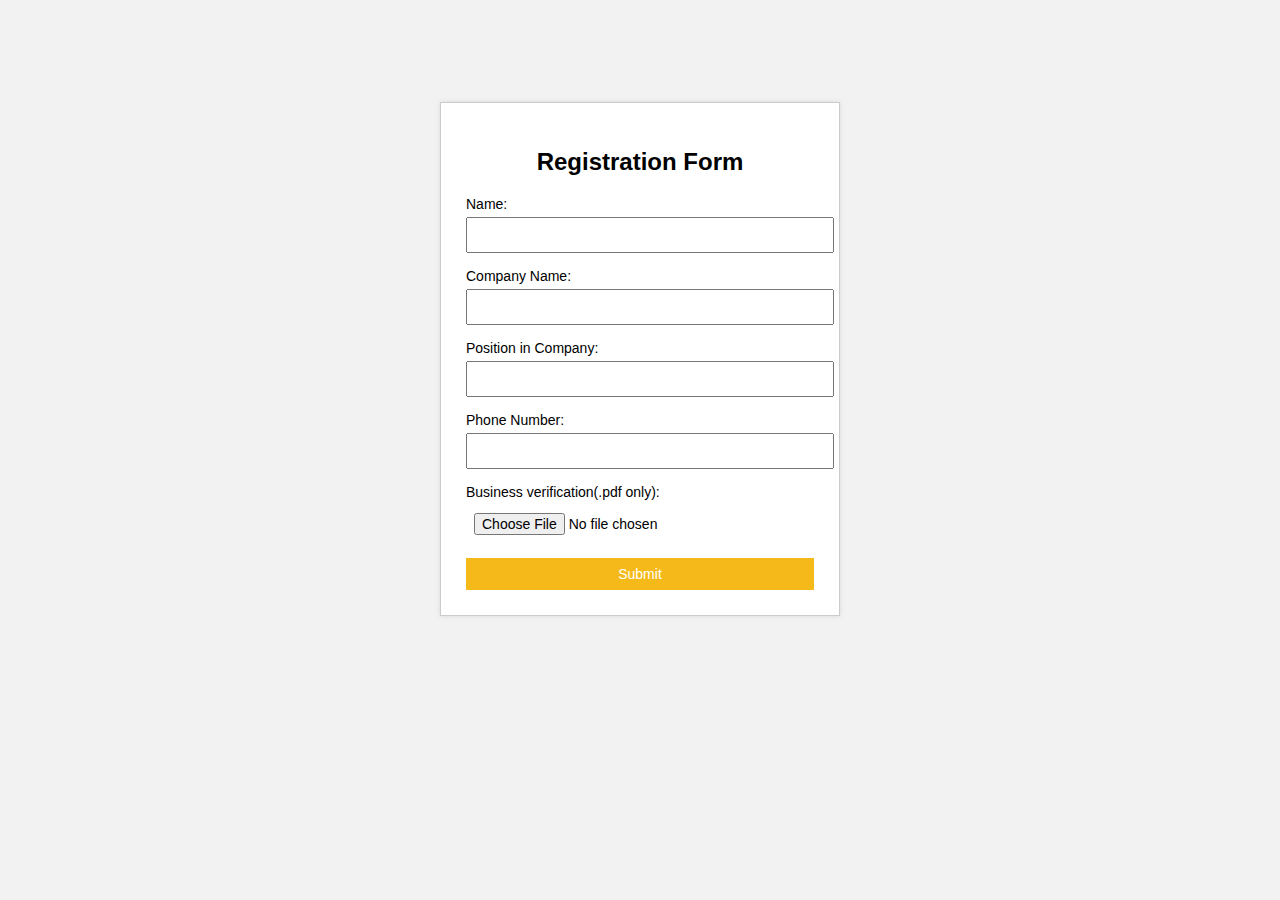
<file: founderform.html>
<!DOCTYPE html>
<html lang="en">

<head>
    <meta charset="UTF-8">
    <meta name="viewport" content="width=device-width, initial-scale=1.0">
    <title>Registration Form</title>
    <link rel="stylesheet" href="founderform.css">
</head>

<body>

    <div class="form_wrapper">
        <h2>Registration Form</h2>
        <form action="#" method="post" enctype="multipart/form-data">
            <div class="input_field">
                <label for="name">Name:</label>
                <input type="text" id="name" name="name" required>
            </div>
            <div class="input_field">
                <label for="company">Company Name:</label>
                <input type="text" id="company" name="company" required>
            </div>
            <div class="input_field">
                <label for="position">Position in Company:</label>
                <input type="text" id="position" name="position" required>
            </div>
            <div class="input_field">
                <label for="phone">Phone Number:</label>
                <input type="tel" id="phone" name="phone" pattern="[0-9]{10}" required>
            </div>
            <div class="input_field">
                <label for="document">Business verification(.pdf only):</label>
                <input type="file" id="document" name="document" accept=".pdf" required>
            </div>
            <div class="input_field">
                <button type="submit">Submit</button>
            </div>
        </form>
    </div>

</body>

</html>
</file>
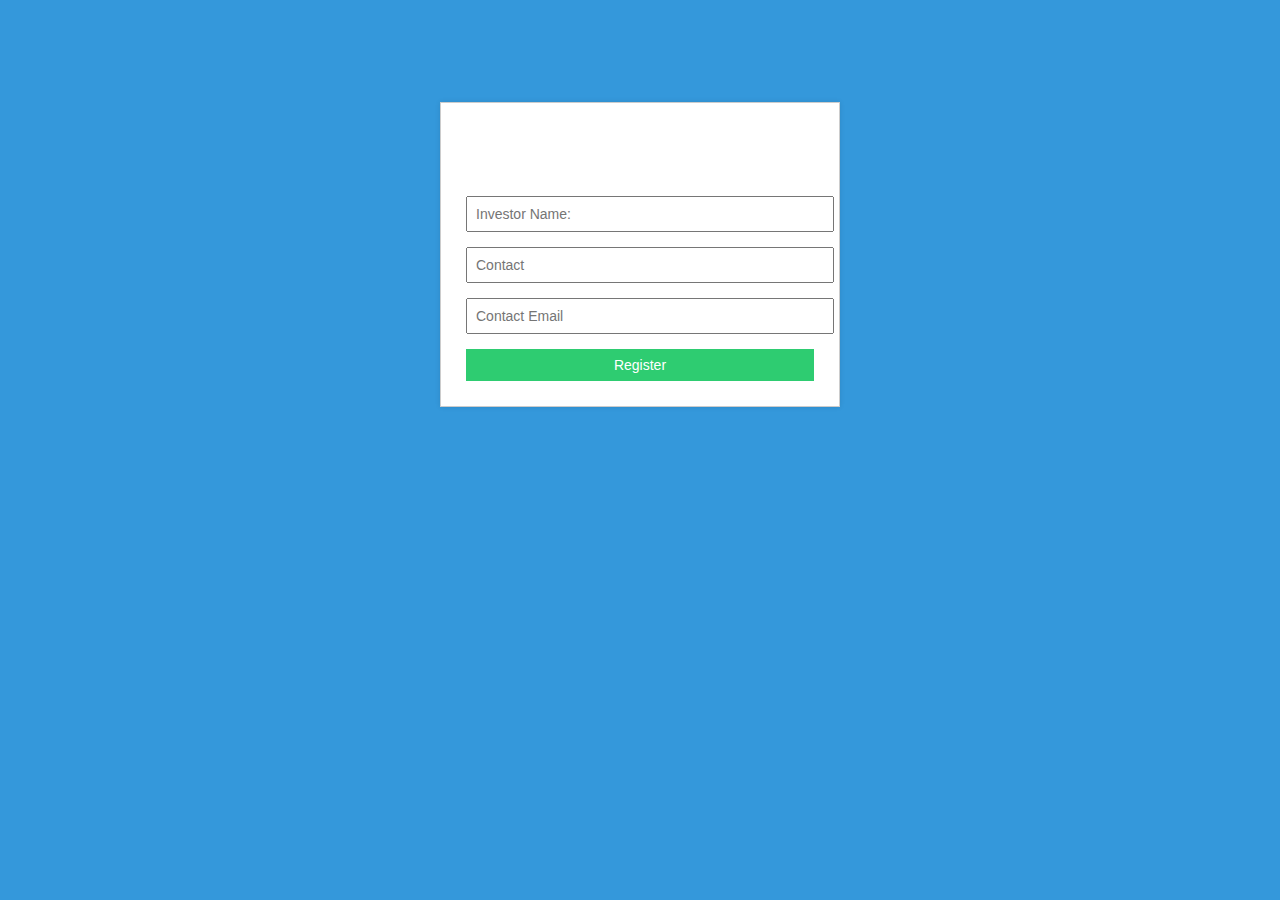
<file: investor.html>
<!DOCTYPE html>
<html lang="en">

<head>
    <meta charset="UTF-8">
    <meta name="viewport" content="width=device-width, initial-scale=1.0">
    <title>Investor Information Form</title>
    <link rel="stylesheet" href="investor.css">
</head>

<body>

    <div class="form_wrapper">

        <h2>Investor Information Form</h2>
        <form action="#" method="post">
            <div class="input_field">

                <input type="text" id="investor_name" name="investor_name" placeholder="Investor Name:" required>
            </div>
            <div class="input_field">

                <input type="number" id="contact" name="contact" min="0" placeholder="Contact" required>
            </div>

            <div class="input_field">

                <input type="email" id="contact_email" name="contact_email" placeholder="Contact Email">
            </div>
            <div class="input_field">
                <button type="submit">Register</button>
            </div>
        </form>
    </div>

</body>

</html>
</file>
<file: founderform.css>
body {
    font-family: Arial, sans-serif;
    background: #f2f2f2;
    margin: 0;
    padding: 0;
}

.form_wrapper {
    background: #fff;
    width: 400px;
    max-width: 80%;
    box-sizing: border-box;
    padding: 25px;
    margin: 8% auto 0;
    border: 1px solid #ccc;
    box-shadow: 0 0 5px rgba(0, 0, 0, 0.1);
}

h2 {
    text-align: center;
}

form {
    display: grid;
    gap: 15px;
}

.input_field {
    display: grid;
}

label {
    font-size: 14px;
    margin-bottom: 5px;
}

input,
button {
    padding: 8px;
    font-size: 14px;
    width: 100%;
}

button {
    background-color: #f5ba1a;
    color: #fff;
    cursor: pointer;
    border: none;
}

button:hover {
    background-color: #d5a513;
}
</file>
<file: investor.css>
body {
    font-family: Arial, sans-serif;
    background: #3498db;
    /* Blue background color */
    margin: 0;
    padding: 0;
    color: #fff;
    /* White text color */
}

.form_wrapper {
    background: #fff;
    width: 400px;
    max-width: 80%;
    box-sizing: border-box;
    padding: 25px;
    margin: 8% auto 0;
    border: 1px solid #ccc;
    box-shadow: 0 0 5px rgba(0, 0, 0, 0.1);
}

h2 {
    text-align: center;
}

form {
    display: grid;
    gap: 15px;
}

.input_field {
    display: grid;
}

label {
    font-size: 14px;
    margin-bottom: 5px;
}

input,
select,
button {
    padding: 8px;
    font-size: 14px;
    width: 100%;
}

select {
    cursor: pointer;
}

button {
    background-color: #2ecc71;
    /* Green button color */
    color: #fff;
    /* White text color */
    cursor: pointer;
    border: none;
}

button:hover {
    background-color: #27ae60;
    /* Darker green on hover */
}
</file>
